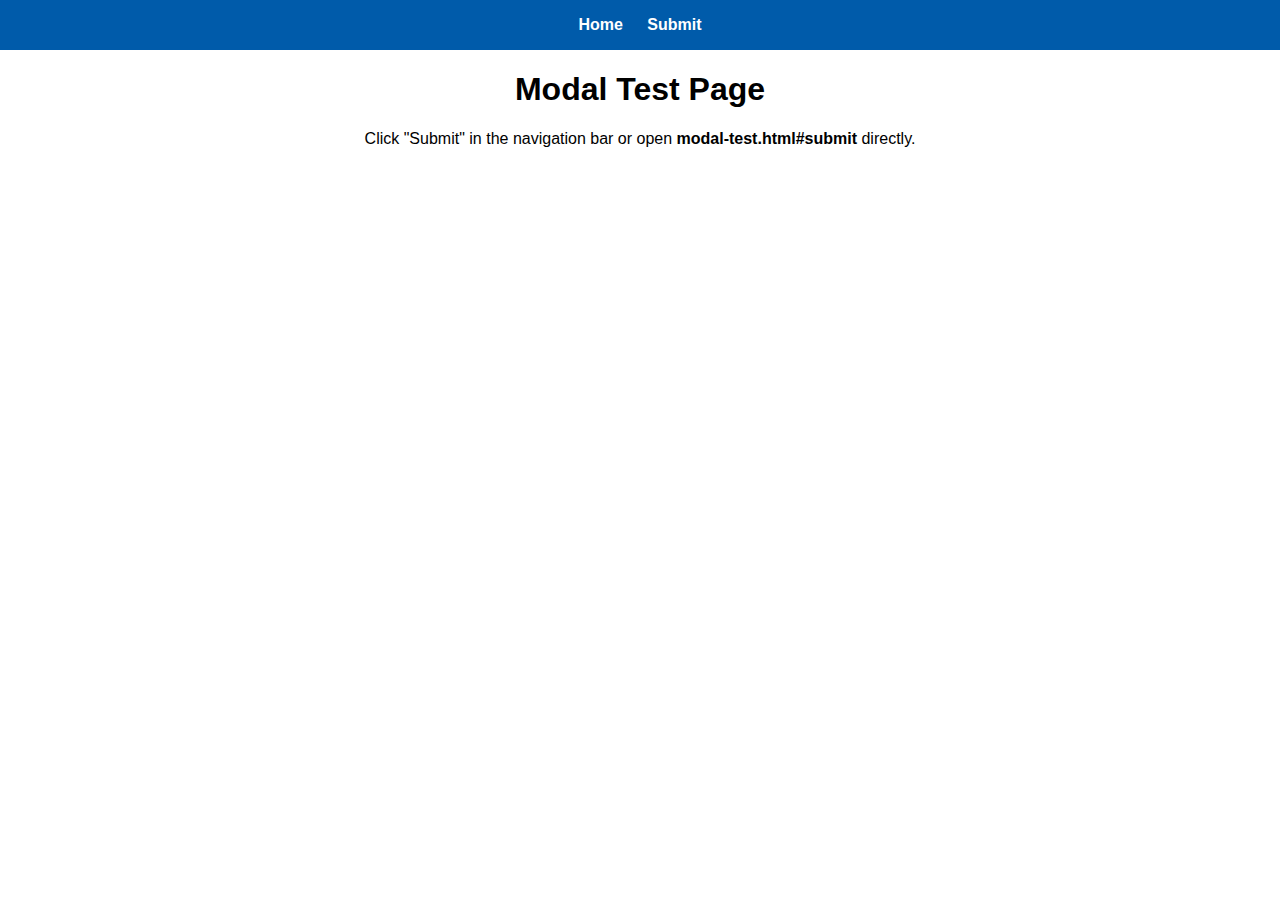
<file: public/modal-test.html>
<!doctype html>
<html lang="en">
<head>
  <meta charset="utf-8" />
  <meta name="viewport" content="width=device-width,initial-scale=1" />
  <title>Modal Test</title>
  <style>
    body {
      font-family: Arial, sans-serif;
      margin: 0;
      padding: 0;
      text-align: center;
    }

    nav {
      background: #005baa;
      padding: 1em;
    }
    nav a {
      color: white;
      margin: 0 10px;
      text-decoration: none;
      font-weight: bold;
    }

    .modal {
      position: fixed;
      top: 0;
      left: 0;
      width: 100%;
      height: 100%;
      background: rgba(0,0,0,0.5);
      display: flex;
      align-items: center;
      justify-content: center;
      z-index: 100;
    }
    .modal.hidden {
      display: none;
    }
    .modal-content {
      background: white;
      padding: 20px;
      border-radius: 10px;
      width: 90%;
      max-width: 400px;
      position: relative;
      text-align: left;
    }
    .modal-content h3 {
      margin-top: 0;
    }
    .close {
      position: absolute;
      top: 10px;
      right: 15px;
      border: none;
      background: transparent;
      font-size: 20px;
      cursor: pointer;
    }
    button {
      background: #005baa;
      color: white;
      border: none;
      padding: 8px 12px;
      border-radius: 4px;
      cursor: pointer;
    }
    button:hover {
      background: #004080;
    }
  </style>
</head>

<body>
  <nav>
    <a href="modal-test.html">Home</a>
    <a href="#submit" id="open-submit">Submit</a>
  </nav>

  <h1>Modal Test Page</h1>
  <p>Click "Submit" in the navigation bar or open <b>modal-test.html#submit</b> directly.</p>

  <div id="submitModal" class="modal hidden">
    <div class="modal-content">
      <button class="close" id="close-modal">&times;</button>
      <h3>Submit a Concern</h3>
      <p>This is a test modal. If you see this, it’s working!</p>
      <button id="cancel">Close</button>
    </div>
  </div>

  <script>
    const modal = document.getElementById('submitModal');
    const openBtn = document.getElementById('open-submit');
    const closeBtn = document.getElementById('close-modal');
    const cancelBtn = document.getElementById('cancel');

    function openModal(e) {
      if (e) e.preventDefault();
      modal.classList.remove('hidden');
      document.body.style.overflow = 'hidden';
    }

    function closeModal() {
      modal.classList.add('hidden');
      document.body.style.overflow = '';
      if (window.location.hash === '#submit') {
        history.pushState('', document.title, window.location.pathname);
      }
    }

    openBtn.addEventListener('click', openModal);
    closeBtn.addEventListener('click', closeModal);
    cancelBtn.addEventListener('click', closeModal);

    // open automatically if hash is #submit
    window.addEventListener('load', () => {
      if (window.location.hash === '#submit') openModal();
    });
    window.addEventListener('hashchange', () => {
      if (window.location.hash === '#submit') openModal();
      else closeModal();
    });
  </script>
</body>
</html>
</file>
